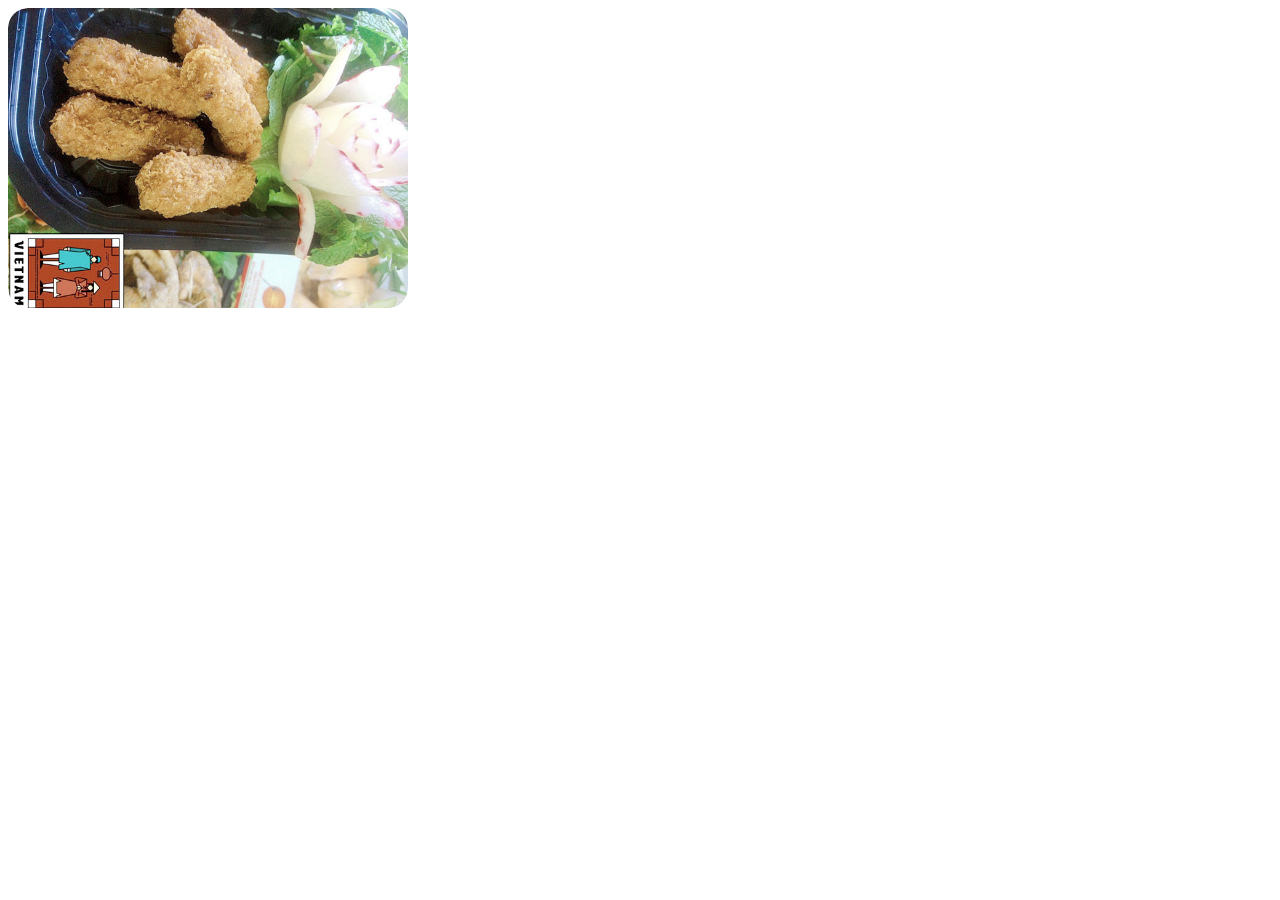
<file: test.html>
<!DOCTYPE html>
<html lang="en">
<head>
    <meta charset="UTF-8">
    <meta name="viewport" content="width=device-width, initial-scale=1.0">
    <title>Document</title>
    <style>
        .icon{
     width:400px;
     height:300px;
     border-radius: 20px;
     overflow: hidden;
     cursor: pointer;
     
     }
     
     .icon img{
     width: 100%;
     height: 100%;
     filter: grayscale(.4);
     transition: .3s;
     align-content: center;
     }
     
     .icon img:hover{
     filter: grayscale(0);
     transform: scale(1.3) rotate(7deg);
     }
        
     </style>
</head>
<body>
    <div class="icon">
        <img  class ="icon" src="./Image/anvat.jpg" height="" width="" alt="hover"></div>
</body>
</html>
</file>
